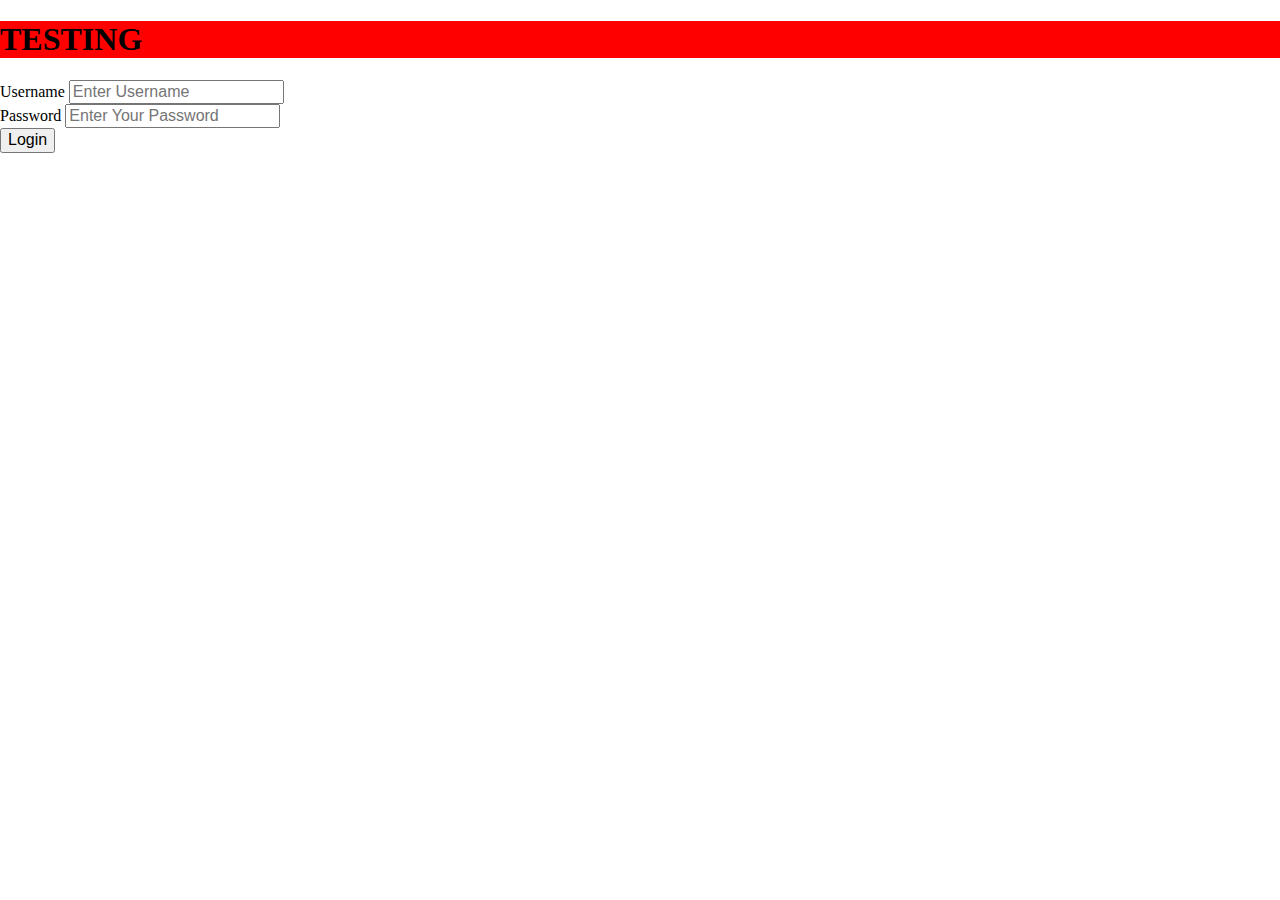
<file: FrontEnd/index.html>
<!DOCTYPE html>
<html lang="en">
<head>
  <meta charset="UTF-8">
  <meta name="viewport" content="width=device-width, initial-scale=1.0">
  <title>ERS</title>

  <link rel="stylesheet" href="./Styles/styles.css">

</head>

<body>
  
  <header>
    <h1>TESTING</h1>
  </header>

  <main>

    <div class='formWrapper'>

      <form>
        <div class='usernameWrapper'>
          <label for='inputUsername'>Username</label>
          <input type="text" id='inputUsername' name='inputUsername' placeholder="Enter Username">
        </div>
        <div class='passwordWrapper'>
          <label for="inputPassword">Password</label>
          <input type="password" id='inputPassword' name='inputPassword' placeholder="Enter Your Password">
        </div>
        <div class='buttonWrapper'>
          <button type="submit">Login</button>
        </div>
      </form>

    </div>

  </main>


  <script src='./Scripts/login.js'></script>

</body>


</html>
</file>
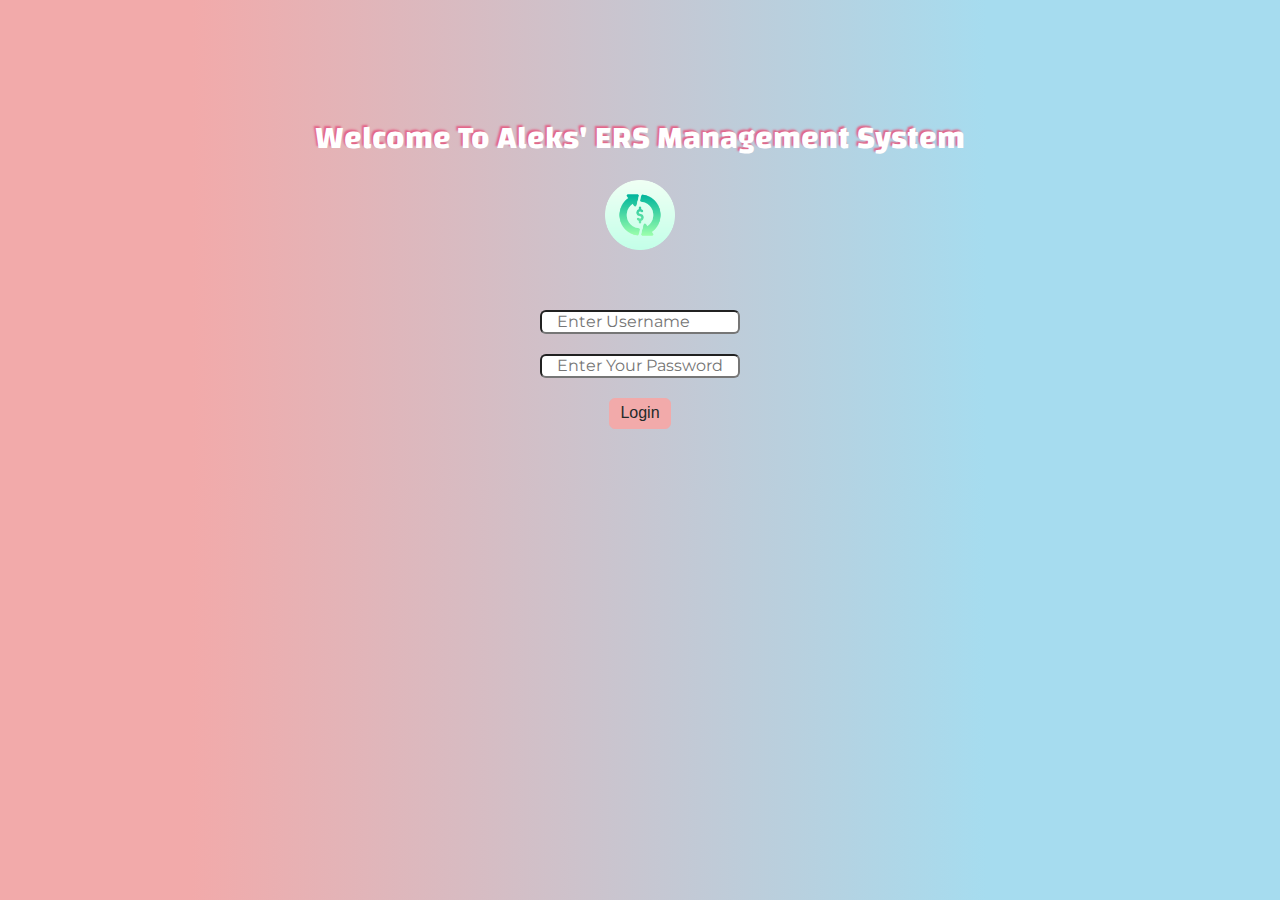
<file: src/main/webapp/FrontEnd/index.html>
<!DOCTYPE html>
<html lang="en">
<head>
  <meta charset="UTF-8">
  <meta name="viewport" content="width=device-width, initial-scale=1.0">
  <title>Aleks' ERS System</title>

  <link rel="apple-touch-icon" sizes="180x180" href="./Assets/favicon_io/apple-touch-icon.png">
  <link rel="icon" type="image/png" sizes="32x32" href="./Assets/favicon_io/favicon-32x32.png">
  <link rel="icon" type="image/png" sizes="16x16" href="./Assets/favicon_io/favicon-16x16.png">
  <link rel="manifest" href="./Assets/favicon_io/site.webmanifest">

  <link rel="stylesheet" href="./Styles/styles.css">

</head>

<body>
  
  <header>
    <h1>Welcome To Aleks' ERS Management System</h1>
    <img class='ersLogo' src='./Assets/Logo.png'>
  </header>

  <main>

    <div class='formWrapper'>

      <form>
        <div class='usernameWrapper'>
          <label for='inputUsername'></label>
          <input type="text" id='inputUsername' name='inputUsername' placeholder="Enter Username">
        </div>
        <div class='passwordWrapper'>
          <label for="inputPassword"></label>
          <input type="password" id='inputPassword' name='inputPassword' placeholder="Enter Your Password">
        </div>
        <div class='buttonWrapper'>
          <button class='ersButton' type="submit">Login</button>
        </div>
      </form>

    </div>

  </main>


  <script src='./Scripts/login.js'></script>

</body>


</html>
</file>
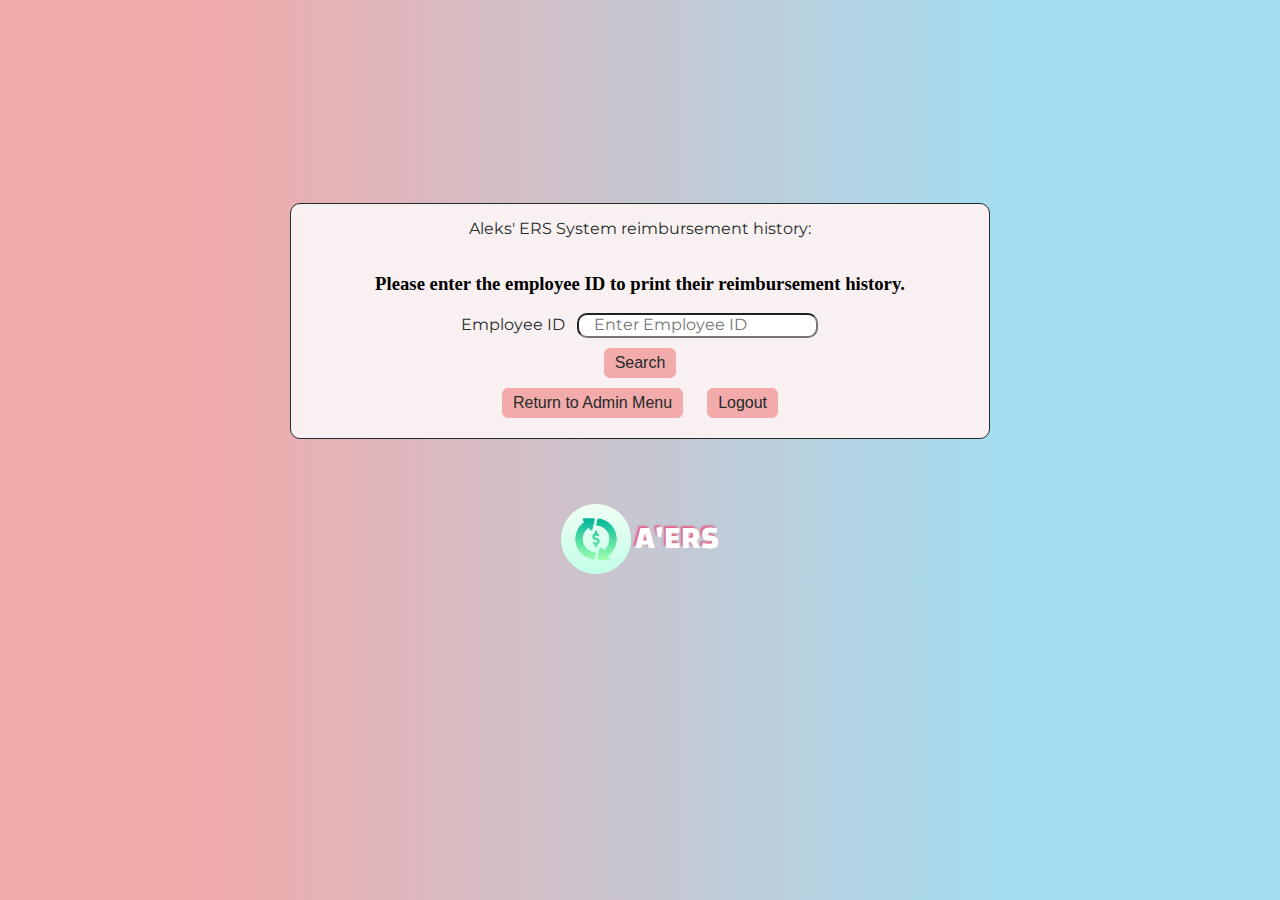
<file: src/main/webapp/FrontEnd/adminFind.html>
<!DOCTYPE html>
<html lang="en">
<head>
  <meta charset="UTF-8">
  <meta name="viewport" content="width=device-width, initial-scale=1.0">
  <title>Aleks' ERS System</title>

  <link rel="stylesheet" href="./Styles/styles.css">
</head>
<body>

  <header>
    <h1></h1>
  </header>

  <main class='adminFindMain'>
    <div>
      <p>Aleks' ERS System reimbursement history: </p>
    </div>

    <div>
      <h3>Please enter the employee ID to print their reimbursement history.</h3>
      <form>
        <div class='userIdWrapper'>
          <label for="inputUserId">Employee ID&nbsp;&nbsp;</label>
          <input type="text" id='inputUserId' name='inputUserId'placeholder='Enter Employee ID'>
          <button class='ersButton' type="submit">Search</button>
        </div>
      </form>
    </div>

    <div class='reimbursementHistory'></div>

    <div>
      <button class='ersButton' id="mainMenu" type=submit>Return to Admin Menu</button>
      <button class='ersButton' id="logout" type=submit>Logout</button>
    </div>

  </main>

  <div class='subLogoWrapper'><img class='ersLogo' src='./Assets/Logo.png'><h1>A'ERS</h1></div>
  
  <script src='./Scripts/adminFind.js'></script>
</body>
</html>
</file>
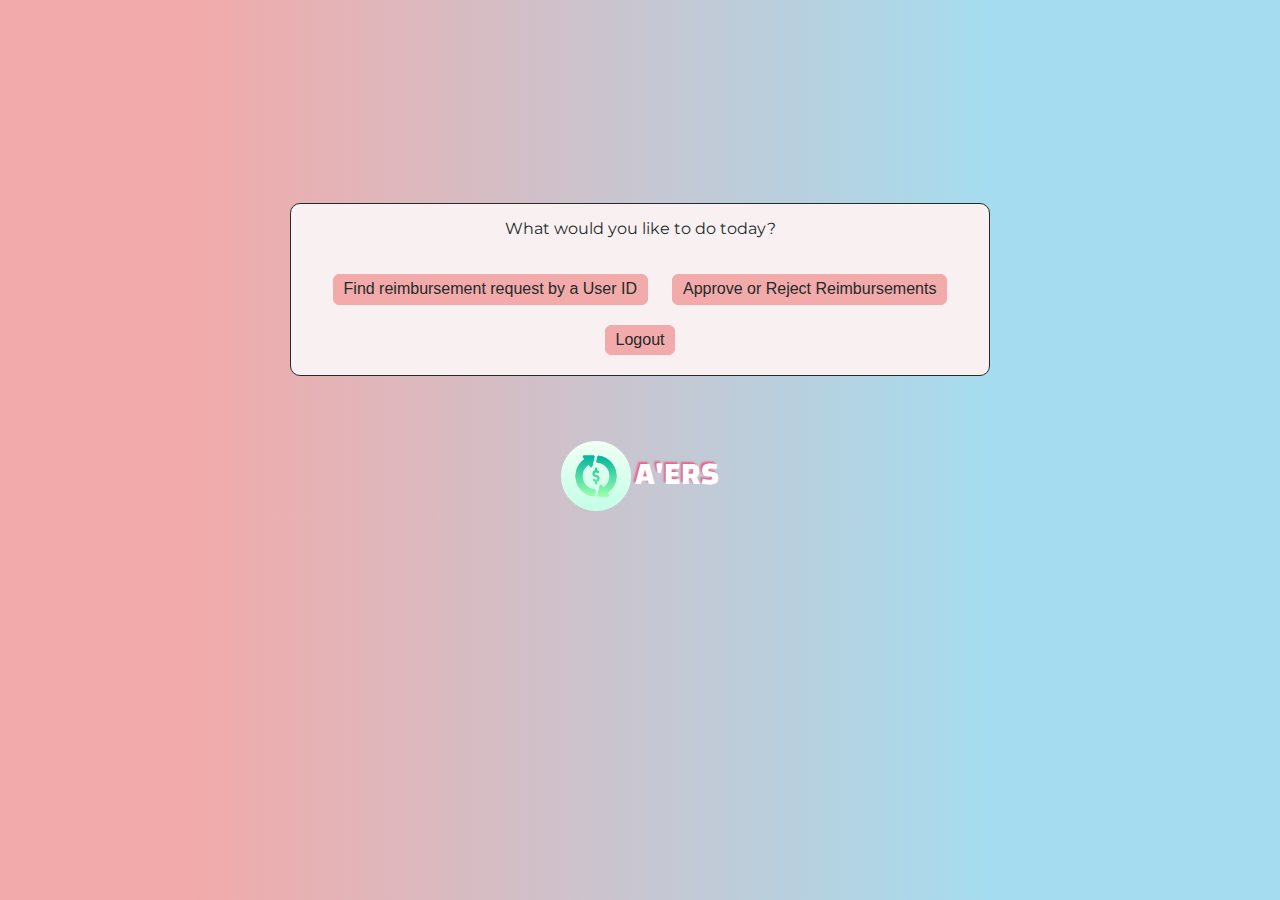
<file: src/main/webapp/FrontEnd/adminLogin.html>
<!DOCTYPE html>
<html lang="en">
<head>
  <meta charset="UTF-8">
  <meta name="viewport" content="width=device-width, initial-scale=1.0">
  <title>Aleks' ERS System</title>

  <link rel="stylesheet" href="./Styles/styles.css">
</head>
<body>

  <header>
    <h1></h1>
  </header>

  <main class='adminLoginMain'>
    <div>
      <p>What would you like to do today?</p>
    </div>

    <div class='adminLoginButtonWrapper'>
      <button class='ersButton' id="findUser" type=submit>Find reimbursement request by a User ID</button>
      <button class='ersButton' id="printAll" type=submit>Approve or Reject Reimbursements</button>
    </div>
    <button class='ersButton' id="logout" type=submit>Logout</button>
  </main>

  <div class='subLogoWrapper'><img class='ersLogo' src='./Assets/Logo.png'><h1>A'ERS</h1></div>
  
  <script src='./Scripts/adminLogin.js'></script>
</body>
</html>
</file>
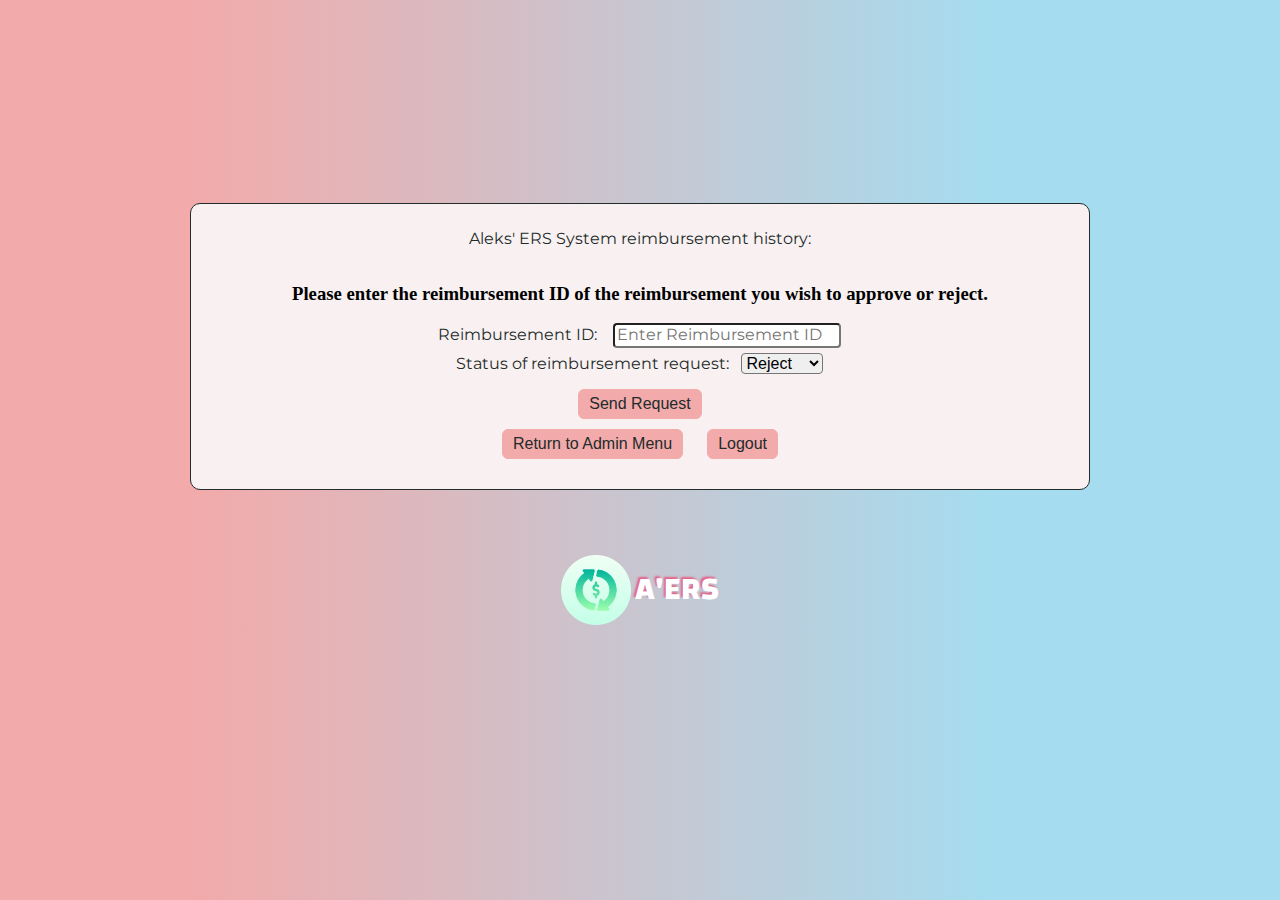
<file: src/main/webapp/FrontEnd/adminPrint.html>
<!DOCTYPE html>
<html lang="en">
<head>
  <meta charset="UTF-8">
  <meta name="viewport" content="width=device-width, initial-scale=1.0">
  <title>Aleks' ERS System</title>

  <link rel="stylesheet" href="./Styles/styles.css">
</head>
<body>

  <header>
    <h1></h1>
  </header>

  <main class='adminPrintMain'>
    <div>
      <p>Aleks' ERS System reimbursement history: </p>
    </div>

    <div>
      <h3>Please enter the reimbursement ID of the reimbursement you wish to approve or reject.</h3>
      <form>
        <div class='reimbursementIdWrapper'>
          <label for="inputReimbursementId">Reimbursement ID: &nbsp;&nbsp;</label>
          <input type="text" id='inputReimbursementId' name='inputReimbursementId'placeholder='Enter Reimbursement ID'>
        </div>
        <div class='statusWrapper'>
          <label for="inputStatus">Status of reimbursement request:&nbsp;&nbsp;</label>
          <select name='inputStatus' id='inputStatus' >
            <option value="Rejected">Reject</option>
            <option value="Approved">Approve</option>
          </select>
        </div>
        <div class='buttonWrapper'>
          <button class='ersButton' type="submit">Send Request</button>
        </div>
      </form>
    </div>

    <div class='reimbursementHistory'></div>

    <div>
      <button class='ersButton' id="mainMenu" type=submit>Return to Admin Menu</button>
      <button class='ersButton' id="logout" type=submit>Logout</button>
    </div>

  </main>

  <div class='subLogoWrapper'><img class='ersLogo' src='./Assets/Logo.png'><h1>A'ERS</h1></div>
  
  <script src='./Scripts/adminPrint.js'></script>
</body>
</html>
</file>
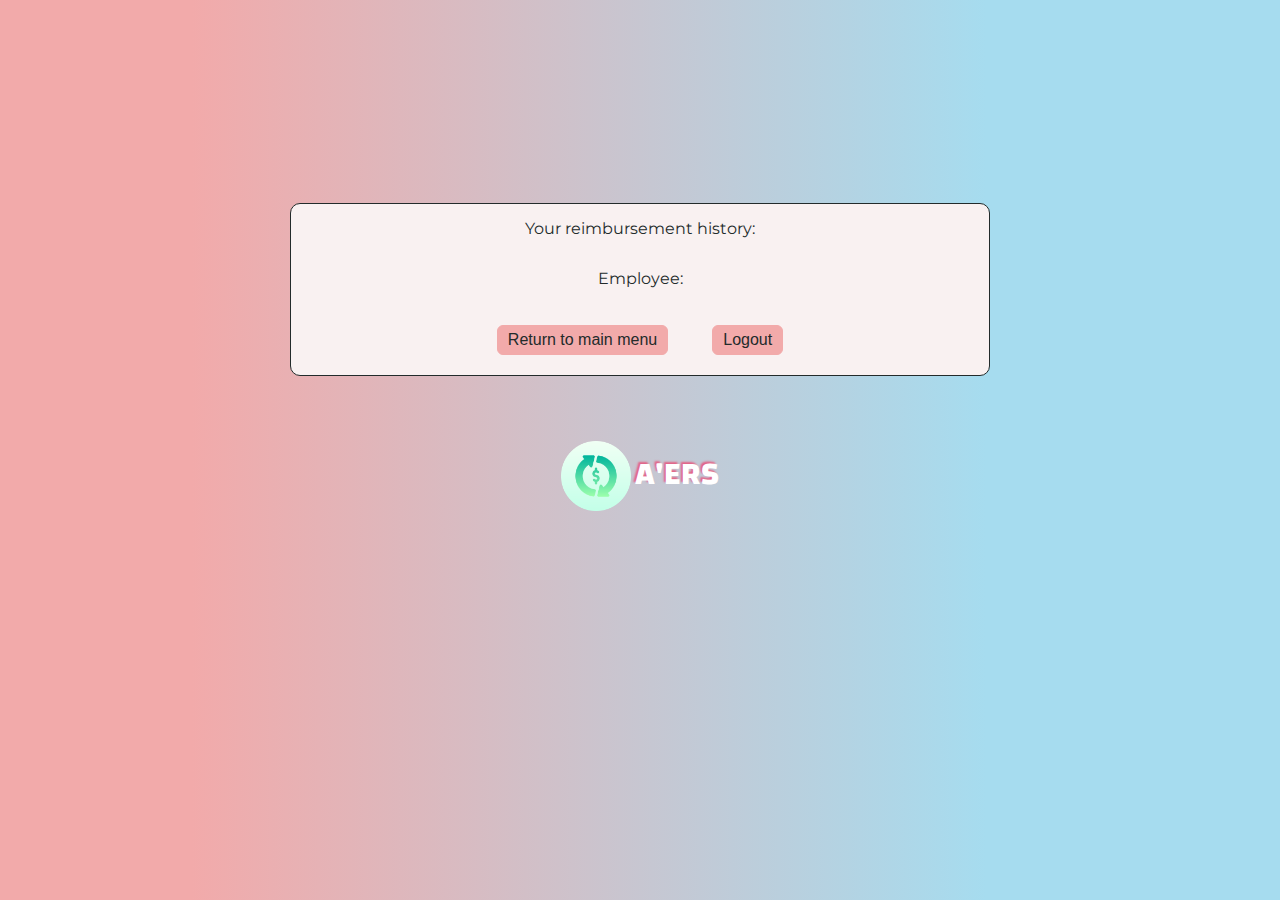
<file: src/main/webapp/FrontEnd/userHistory.html>
<!DOCTYPE html>
<html lang="en">
<head>
  <meta charset="UTF-8">
  <meta name="viewport" content="width=device-width, initial-scale=1.0">
  <title>Aleks' ERS System</title>

  <link rel="stylesheet" href="./Styles/styles.css">
</head>
<body>

  <header>
    <h1></h1>
  </header>

  <main class='userHistoryMain'>
    <div>
      <p>Your reimbursement history:</p>
    </div>

    <div class='reimbursementHistory'>
      <p>Employee: </p>
    </div>

    <div>
      
      <button class='ersButton' id="mainMenu" type=submit>Return to main menu</button>
      <button class='ersButton' id="logout" type=submit>Logout</button>
    </div>

  </main>
  
  <div class='subLogoWrapper'><img class='ersLogo' src='./Assets/Logo.png'><h1>A'ERS</h1></div>

  <script src='./Scripts/userHistory.js'></script>
</body>
</html>
</file>
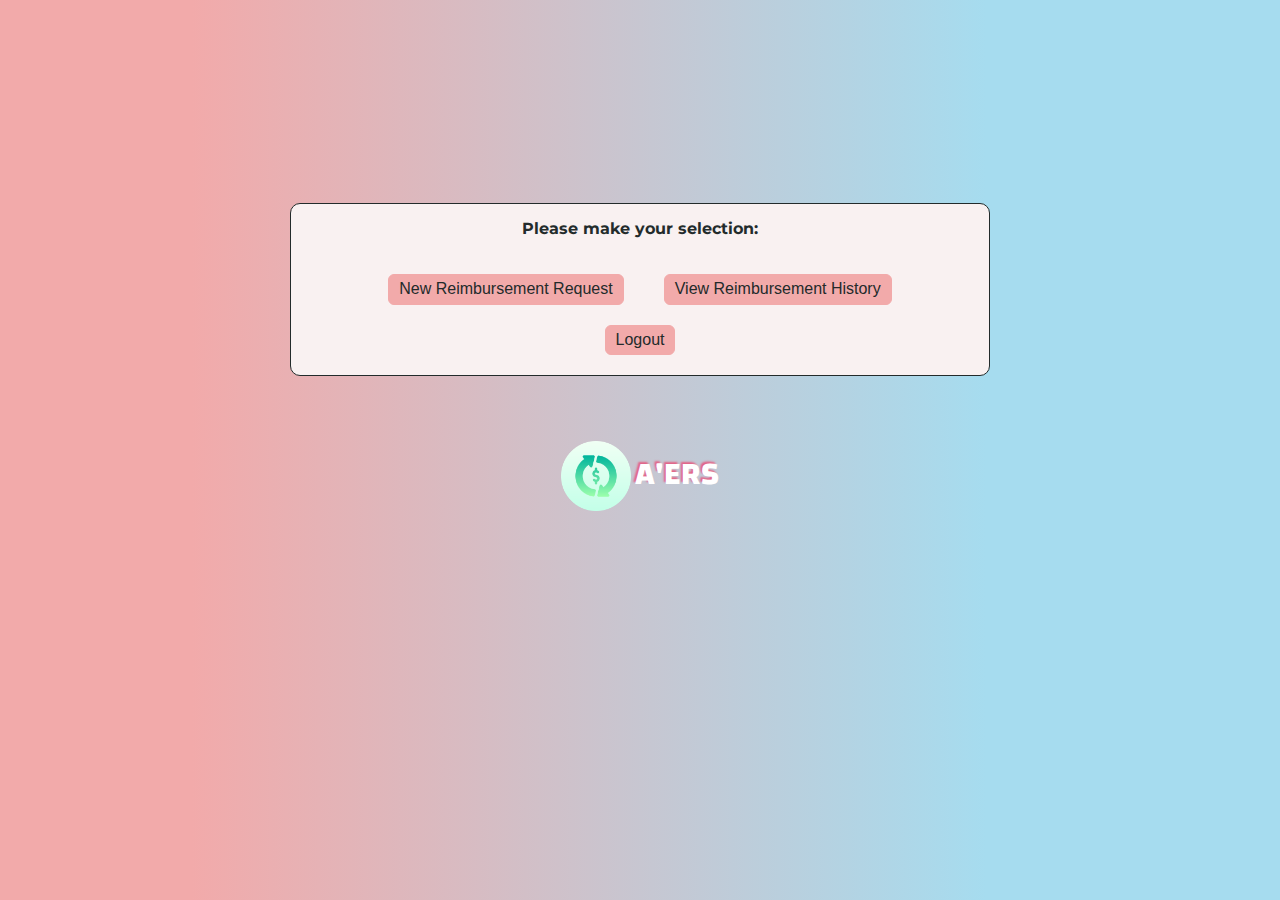
<file: src/main/webapp/FrontEnd/userLogin.html>
<!DOCTYPE html>
<html lang="en">
<head>
  <meta charset="UTF-8">
  <meta name="viewport" content="width=device-width, initial-scale=1.0">
  <title>Aleks' ERS System</title>

  <link rel="stylesheet" href="./Styles/styles.css">
</head>
<body>

  <header>
    <h1></h1>
  </header>

  <main class='userLoginMain'>
    <div class='subHeaderLogin'>
      <p>Please make your selection:</p>
    </div>

    <div class='userLoginWrapper'>
      <button class='ersButton' id="newReimbursement" type=submit>New Reimbursement Request</button>
      <button class='ersButton' id="reimbursementHistory" type=submit>View Reimbursement History</button>
    </div>
    <button class='ersButton' id="logout" type=submit>Logout</button>
  </main>
  
  <div class='subLogoWrapper'><img class='ersLogo' src='./Assets/Logo.png'><h1>A'ERS</h1></div>

  <script src='./Scripts/userLogin.js'></script>
</body>
</html>
</file>
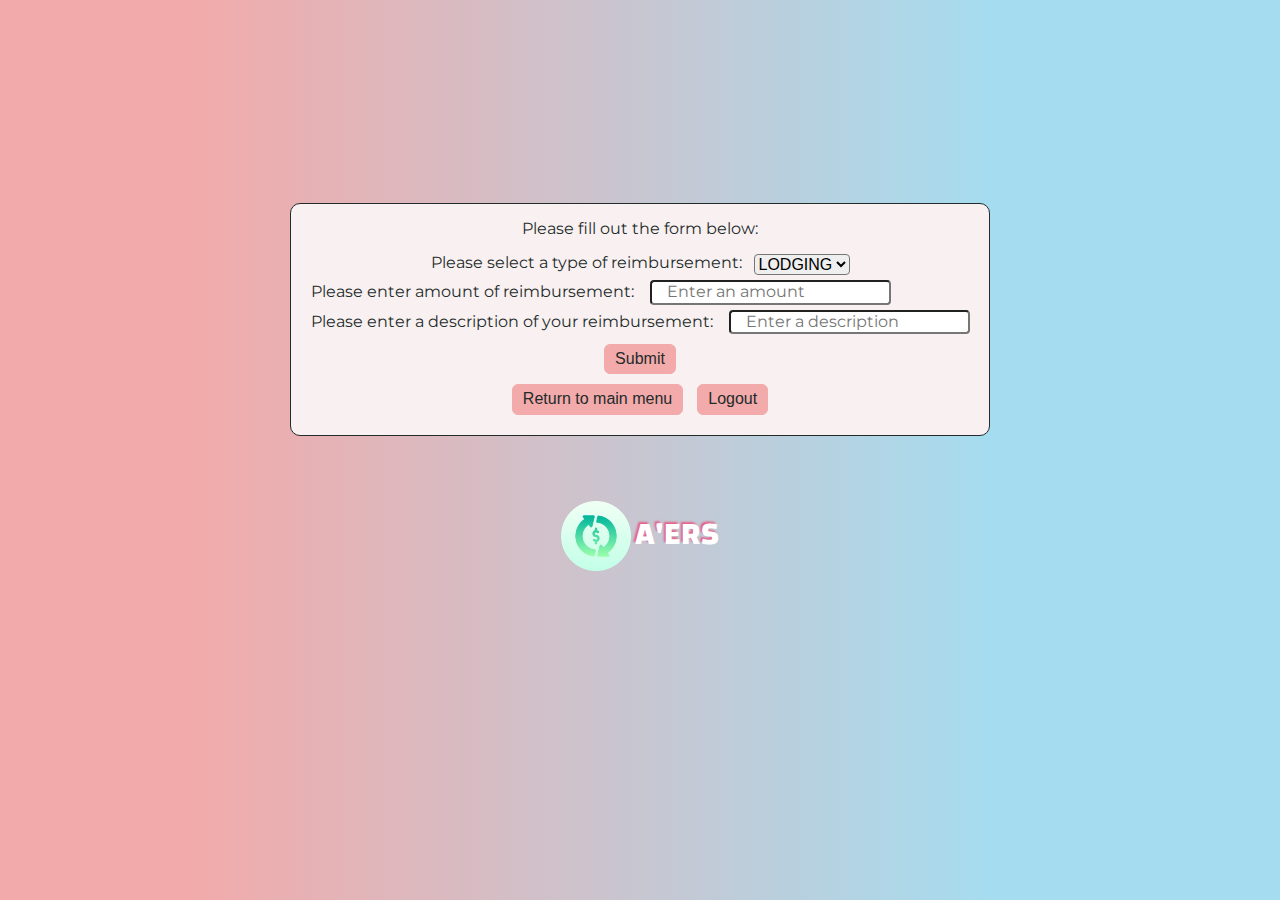
<file: src/main/webapp/FrontEnd/userReimbursement.html>
<!DOCTYPE html>
<html lang="en">
<head>
  <meta charset="UTF-8">
  <meta name="viewport" content="width=device-width, initial-scale=1.0">
  <title>Aleks' ERS System</title>

  <link rel="stylesheet" href="./Styles/styles.css">
</head>
<body>

  <header>
    <h1></h1>
  </header>

  <main class='userReimbursementMain'>
    <div>
      <p>Please fill out the form below:</p>
    </div>

    <div>
      <form>
        <div class='purposeWrapper'>
          <label for='inputPurpose'>Please select a type of reimbursement: &nbsp;&nbsp;</label>
          <select id=inputPurpose name='purpose'>
            <option value='LODGING'>LODGING</option>
            <option value='TRAVEL'>TRAVEL</option>
            <option value='FOOD'>FOOD</option>
            <option value='OTHER'>OTHER</option>
          </select>
        </div>
        <div class='amountWrapper'>
          <label for="inputAmount">Please enter amount of reimbursement: &nbsp;&nbsp;</label>
          <input type="number" id='inputAmount' min="1" name='inputAmount' placeholder="Enter an amount">
        </div>
        <div class='descriptionWrapper'>
          <label for="inputDescription">Please enter a description of your reimbursement: &nbsp;&nbsp;</label>
          <input type="text" id='inputDescription' name='inputDescription' placeholder="Enter a description">
        </div>
        <div class='buttonWrapper'>
          <button class='ersButton' type="submit">Submit</button>
        </div>
      </form>
    </div>

    <div>
      <button class='ersButton' id="mainMenu" type=submit>Return to main menu</button>
      <button class='ersButton' id="logout" type=submit>Logout</button>
    </div>

  </main>
  
  <div class='subLogoWrapper'><img class='ersLogo' src='./Assets/Logo.png'><h1>A'ERS</h1></div>

  <script src='./Scripts/userReimbursement.js'></script>
</body>
</html>
</file>
<file: FrontEnd/Styles/styles.css>
html {
  line-height: 1.15;
  -ms-text-size-adjust: 100%;
  -webkit-text-size-adjust: 100%;
}

body {
  margin: 0;
}

article, aside, footer, header, nav, section {
  display: block;
}

h1 {
  font-size: 2em;
  margin: .67em 0;
}

figcaption, figure, main {
  display: block;
}

figure {
  margin: 1em 40px;
}

hr {
  -webkit-box-sizing: content-box;
          box-sizing: content-box;
  height: 0;
  overflow: visible;
}

pre {
  font-family: monospace,monospace;
  font-size: 1em;
}

a {
  background-color: transparent;
  -webkit-text-decoration-skip: objects;
}

abbr[title] {
  border-bottom: none;
  text-decoration: underline;
  -webkit-text-decoration: underline dotted;
          text-decoration: underline dotted;
}

b, strong {
  font-weight: inherit;
}

b, strong {
  font-weight: bolder;
}

code, kbd, samp {
  font-family: monospace,monospace;
  font-size: 1em;
}

dfn {
  font-style: italic;
}

mark {
  background-color: #ff0;
  color: #000;
}

small {
  font-size: 80%;
}

sub, sup {
  font-size: 75%;
  line-height: 0;
  position: relative;
  vertical-align: baseline;
}

sub {
  bottom: -.25em;
}

sup {
  top: -.5em;
}

audio, video {
  display: inline-block;
}

audio:not([controls]) {
  display: none;
  height: 0;
}

img {
  border-style: none;
}

svg:not(:root) {
  overflow: hidden;
}

button, input, optgroup, select, textarea {
  font-family: sans-serif;
  font-size: 100%;
  line-height: 1.15;
  margin: 0;
}

button, input {
  overflow: visible;
}

button, select {
  text-transform: none;
}

button, html [type=button], [type=reset], [type=submit] {
  -webkit-appearance: button;
}

button::-moz-focus-inner, [type=button]::-moz-focus-inner, [type=reset]::-moz-focus-inner, [type=submit]::-moz-focus-inner {
  border-style: none;
  padding: 0;
}

button:-moz-focusring, [type=button]:-moz-focusring, [type=reset]:-moz-focusring, [type=submit]:-moz-focusring {
  outline: 1px dotted ButtonText;
}

fieldset {
  padding: .35em .75em .625em;
}

legend {
  -webkit-box-sizing: border-box;
          box-sizing: border-box;
  color: inherit;
  display: table;
  max-width: 100%;
  padding: 0;
  white-space: normal;
}

progress {
  display: inline-block;
  vertical-align: baseline;
}

textarea {
  overflow: auto;
}

[type=checkbox], [type=radio] {
  -webkit-box-sizing: border-box;
          box-sizing: border-box;
  padding: 0;
}

[type=number]::-webkit-inner-spin-button, [type=number]::-webkit-outer-spin-button {
  height: auto;
}

[type=search] {
  -webkit-appearance: textfield;
  outline-offset: -2px;
}

[type=search]::-webkit-search-cancel-button, [type=search]::-webkit-search-decoration {
  -webkit-appearance: none;
}

::-webkit-file-upload-button {
  -webkit-appearance: button;
  font: inherit;
}

details, menu {
  display: block;
}

summary {
  display: list-item;
}

canvas {
  display: inline-block;
}

template {
  display: none;
}

[hidden] {
  display: none;
}

.clearfix:after {
  visibility: hidden;
  display: block;
  font-size: 0;
  content: '';
  clear: both;
  height: 0;
}

html {
  -webkit-box-sizing: border-box;
  box-sizing: border-box;
}

*, *:before, *:after {
  -webkit-box-sizing: inherit;
          box-sizing: inherit;
}

.sr-only {
  position: absolute;
  width: 1px;
  height: 1px;
  margin: -1px;
  border: 0;
  padding: 0;
  white-space: nowrap;
  -webkit-clip-path: inset(100%);
          clip-path: inset(100%);
  clip: rect(0 0 0 0);
  overflow: hidden;
}

h1 {
  background-color: red;
}
/*# sourceMappingURL=styles.css.map */
</file>
<file: src/main/webapp/FrontEnd/Styles/styles.css>
@import url("https://fonts.googleapis.com/css2?family=Montserrat:wght@400;500;600&display=swap");
@import url("https://fonts.googleapis.com/css2?family=Changa:wght@500;600&family=Montserrat:wght@400;500;600&display=swap");
html {
  line-height: 1.15;
  -ms-text-size-adjust: 100%;
  -webkit-text-size-adjust: 100%;
}

body {
  margin: 0;
}

article, aside, footer, header, nav, section {
  display: block;
}

h1 {
  font-size: 2em;
  margin: .67em 0;
}

figcaption, figure, main {
  display: block;
}

figure {
  margin: 1em 40px;
}

hr {
  -webkit-box-sizing: content-box;
          box-sizing: content-box;
  height: 0;
  overflow: visible;
}

pre {
  font-family: monospace,monospace;
  font-size: 1em;
}

a {
  background-color: transparent;
  -webkit-text-decoration-skip: objects;
}

abbr[title] {
  border-bottom: none;
  text-decoration: underline;
  -webkit-text-decoration: underline dotted;
          text-decoration: underline dotted;
}

b, strong {
  font-weight: inherit;
}

b, strong {
  font-weight: bolder;
}

code, kbd, samp {
  font-family: monospace,monospace;
  font-size: 1em;
}

dfn {
  font-style: italic;
}

mark {
  background-color: #ff0;
  color: #000;
}

small {
  font-size: 80%;
}

sub, sup {
  font-size: 75%;
  line-height: 0;
  position: relative;
  vertical-align: baseline;
}

sub {
  bottom: -.25em;
}

sup {
  top: -.5em;
}

audio, video {
  display: inline-block;
}

audio:not([controls]) {
  display: none;
  height: 0;
}

img {
  border-style: none;
}

svg:not(:root) {
  overflow: hidden;
}

button, input, optgroup, select, textarea {
  font-family: sans-serif;
  font-size: 100%;
  line-height: 1.15;
  margin: 0;
}

button, input {
  overflow: visible;
}

button, select {
  text-transform: none;
}

button, html [type=button], [type=reset], [type=submit] {
  -webkit-appearance: button;
}

button::-moz-focus-inner, [type=button]::-moz-focus-inner, [type=reset]::-moz-focus-inner, [type=submit]::-moz-focus-inner {
  border-style: none;
  padding: 0;
}

button:-moz-focusring, [type=button]:-moz-focusring, [type=reset]:-moz-focusring, [type=submit]:-moz-focusring {
  outline: 1px dotted ButtonText;
}

fieldset {
  padding: .35em .75em .625em;
}

legend {
  -webkit-box-sizing: border-box;
          box-sizing: border-box;
  color: inherit;
  display: table;
  max-width: 100%;
  padding: 0;
  white-space: normal;
}

progress {
  display: inline-block;
  vertical-align: baseline;
}

textarea {
  overflow: auto;
}

[type=checkbox], [type=radio] {
  -webkit-box-sizing: border-box;
          box-sizing: border-box;
  padding: 0;
}

[type=number]::-webkit-inner-spin-button, [type=number]::-webkit-outer-spin-button {
  height: auto;
}

[type=search] {
  -webkit-appearance: textfield;
  outline-offset: -2px;
}

[type=search]::-webkit-search-cancel-button, [type=search]::-webkit-search-decoration {
  -webkit-appearance: none;
}

::-webkit-file-upload-button {
  -webkit-appearance: button;
  font: inherit;
}

details, menu {
  display: block;
}

summary {
  display: list-item;
}

canvas {
  display: inline-block;
}

template {
  display: none;
}

[hidden] {
  display: none;
}

.clearfix:after {
  visibility: hidden;
  display: block;
  font-size: 0;
  content: '';
  clear: both;
  height: 0;
}

html {
  -webkit-box-sizing: border-box;
  box-sizing: border-box;
}

*, *:before, *:after {
  -webkit-box-sizing: inherit;
          box-sizing: inherit;
}

.sr-only {
  position: absolute;
  width: 1px;
  height: 1px;
  margin: -1px;
  border: 0;
  padding: 0;
  white-space: nowrap;
  -webkit-clip-path: inset(100%);
          clip-path: inset(100%);
  clip: rect(0 0 0 0);
  overflow: hidden;
}

html {
  background: -webkit-gradient(linear, left top, right top, color-stop(15%, #f2aaaa), color-stop(77%, #a6dcef));
  background: linear-gradient(90deg, #f2aaaa 15%, #a6dcef 77%);
}

body p,
body label,
body input {
  color: #232b2b;
  font-family: "Montserrat", sans-serif;
}

body button {
  color: #232b2b;
  background-color: #f2aaaa;
  padding: 5px 10px;
  border-radius: 6px;
  border: 1px solid #f2aaaa;
  transition: all .4s ease;
  -webkit-transition: all .4s ease;
}

body button:hover {
  border: 1px solid #232b2b;
  color: #f2aaaa;
  background-color: #232b2b;
  cursor: pointer;
  -webkit-transform: scale(1.2);
          transform: scale(1.2);
}

body header {
  display: -webkit-box;
  display: -ms-flexbox;
  display: flex;
  -webkit-box-pack: center;
      -ms-flex-pack: center;
          justify-content: center;
  -webkit-box-align: center;
      -ms-flex-align: center;
          align-items: center;
  -webkit-box-orient: vertical;
  -webkit-box-direction: normal;
      -ms-flex-direction: column;
          flex-direction: column;
  padding-top: 100px;
}

body header .ersLogo {
  height: 70px;
}

body header h1, body header h2, body header h3, body header h4, body header h5, body header h6 {
  font-family: "Changa", sans-serif;
  color: #ffff;
  text-shadow: -2px -2px 2px #e36387;
  display: -webkit-box;
  display: -ms-flexbox;
  display: flex;
  -webkit-box-pack: center;
      -ms-flex-pack: center;
          justify-content: center;
  -webkit-box-align: center;
      -ms-flex-align: center;
          align-items: center;
}

body .formWrapper {
  display: -webkit-box;
  display: -ms-flexbox;
  display: flex;
  -webkit-box-pack: center;
      -ms-flex-pack: center;
          justify-content: center;
  -webkit-box-align: center;
      -ms-flex-align: center;
          align-items: center;
}

body .formWrapper form {
  background-size: contain;
  padding: 60px;
  display: -webkit-box;
  display: -ms-flexbox;
  display: flex;
  -webkit-box-orient: vertical;
  -webkit-box-direction: normal;
      -ms-flex-direction: column;
          flex-direction: column;
  -webkit-box-pack: center;
      -ms-flex-pack: center;
          justify-content: center;
  -webkit-box-align: center;
      -ms-flex-align: center;
          align-items: center;
}

body .formWrapper form .usernameWrapper,
body .formWrapper form .passwordWrapper {
  margin-bottom: 20px;
  margin-bottom: 20px;
}

body .formWrapper form .usernameWrapper input,
body .formWrapper form .passwordWrapper input {
  width: 200px;
  border-radius: 6px;
  padding-left: 15px;
}

body .formWrapper form .usernameWrapper #inputUsername,
body .formWrapper form .passwordWrapper #inputUsername {
  padding-left: 15px;
}

.userLoginMain {
  background-color: #f9f1f1;
  margin: 60px auto;
  width: 700px;
  border: 1px solid #232b2b;
  border-radius: 10px;
}

.userLoginMain .subHeaderLogin {
  display: -webkit-box;
  display: -ms-flexbox;
  display: flex;
  -webkit-box-pack: center;
      -ms-flex-pack: center;
          justify-content: center;
  font-weight: bold;
}

.userLoginMain .userLoginWrapper {
  display: -webkit-box;
  display: -ms-flexbox;
  display: flex;
  -webkit-box-pack: center;
      -ms-flex-pack: center;
          justify-content: center;
}

.userLoginMain .userLoginWrapper button {
  margin: 20px;
}

.userLoginMain #logout {
  display: -webkit-box;
  display: -ms-flexbox;
  display: flex;
  -webkit-box-pack: center;
      -ms-flex-pack: center;
          justify-content: center;
  margin: 0 auto 20px;
}

.userHistoryMain {
  background-color: #f9f1f1;
  margin: 60px auto;
  display: -webkit-box;
  display: -ms-flexbox;
  display: flex;
  -webkit-box-pack: center;
      -ms-flex-pack: center;
          justify-content: center;
  -webkit-box-align: center;
      -ms-flex-align: center;
          align-items: center;
  -webkit-box-orient: vertical;
  -webkit-box-direction: normal;
      -ms-flex-direction: column;
          flex-direction: column;
  border: 1px solid #232b2b;
  width: 700px;
  border-radius: 10px;
}

.userHistoryMain .ersButton {
  margin: 20px;
}

.userReimbursementMain {
  margin: 60px auto;
  display: -webkit-box;
  display: -ms-flexbox;
  display: flex;
  -webkit-box-pack: center;
      -ms-flex-pack: center;
          justify-content: center;
  -webkit-box-align: center;
      -ms-flex-align: center;
          align-items: center;
  -webkit-box-orient: vertical;
  -webkit-box-direction: normal;
      -ms-flex-direction: column;
          flex-direction: column;
  border: 1px solid #232b2b;
  width: 700px;
  border-radius: 10px;
  background-color: #f9f1f1;
}

.userReimbursementMain .purposeWrapper {
  display: -webkit-box;
  display: -ms-flexbox;
  display: flex;
  -webkit-box-pack: center;
      -ms-flex-pack: center;
          justify-content: center;
  margin-bottom: 5px;
}

.userReimbursementMain .purposeWrapper #inputPurpose {
  border-radius: 4px;
}

.userReimbursementMain #inputAmount {
  border-radius: 4px;
  padding-left: 15px;
}

.userReimbursementMain #inputDescription {
  margin-top: 5px;
  border-radius: 4px;
  padding-left: 15px;
}

.userReimbursementMain .buttonWrapper {
  display: -webkit-box;
  display: -ms-flexbox;
  display: flex;
  -webkit-box-pack: center;
      -ms-flex-pack: center;
          justify-content: center;
  margin: 10px;
}

.userReimbursementMain #mainMenu {
  margin-right: 10px;
  margin-bottom: 20px;
}

.adminPrintMain {
  background-color: #f9f1f1;
  padding: 10px;
  margin: 60px auto;
  display: -webkit-box;
  display: -ms-flexbox;
  display: flex;
  -webkit-box-pack: center;
      -ms-flex-pack: center;
          justify-content: center;
  -webkit-box-align: center;
      -ms-flex-align: center;
          align-items: center;
  -webkit-box-orient: vertical;
  -webkit-box-direction: normal;
      -ms-flex-direction: column;
          flex-direction: column;
  border: 1px solid #232b2b;
  width: 900px;
  border-radius: 10px;
}

.adminPrintMain form {
  display: -webkit-box;
  display: -ms-flexbox;
  display: flex;
  -webkit-box-pack: center;
      -ms-flex-pack: center;
          justify-content: center;
  -webkit-box-align: center;
      -ms-flex-align: center;
          align-items: center;
  -webkit-box-orient: vertical;
  -webkit-box-direction: normal;
      -ms-flex-direction: column;
          flex-direction: column;
}

.adminPrintMain form #inputReimbursementId,
.adminPrintMain form #inputStatus {
  border-radius: 4px;
  margin-bottom: 5px;
}

.adminPrintMain form .buttonWrapper {
  margin: 10px;
}

.adminPrintMain #mainMenu {
  margin-right: 20px;
  margin-bottom: 20px;
}

.adminLoginMain {
  display: -webkit-box;
  display: -ms-flexbox;
  display: flex;
  -webkit-box-pack: center;
      -ms-flex-pack: center;
          justify-content: center;
  -webkit-box-align: center;
      -ms-flex-align: center;
          align-items: center;
  -webkit-box-orient: vertical;
  -webkit-box-direction: normal;
      -ms-flex-direction: column;
          flex-direction: column;
  border: 1px solid #232b2b;
  border-radius: 10px;
  width: 700px;
  margin: 60px auto;
  background-color: #f9f1f1;
}

.adminLoginMain .adminLoginButtonWrapper button {
  margin: 20px 10px;
}

.adminLoginMain #logout {
  margin-bottom: 20px;
}

.adminFindMain {
  background-color: #f9f1f1;
  display: -webkit-box;
  display: -ms-flexbox;
  display: flex;
  -webkit-box-pack: center;
      -ms-flex-pack: center;
          justify-content: center;
  -webkit-box-align: center;
      -ms-flex-align: center;
          align-items: center;
  -webkit-box-orient: vertical;
  -webkit-box-direction: normal;
      -ms-flex-direction: column;
          flex-direction: column;
  border: 1px solid #232b2b;
  border-radius: 10px;
  width: 700px;
  margin: 60px auto;
}

.adminFindMain form {
  display: -webkit-box;
  display: -ms-flexbox;
  display: flex;
  -webkit-box-pack: center;
      -ms-flex-pack: center;
          justify-content: center;
  -webkit-box-align: center;
      -ms-flex-align: center;
          align-items: center;
  -webkit-box-orient: vertical;
  -webkit-box-direction: normal;
      -ms-flex-direction: column;
          flex-direction: column;
}

.adminFindMain form button {
  display: block;
  margin: 10px auto;
}

.adminFindMain form #inputUserId {
  border-radius: 10px;
  padding-left: 15px;
}

.adminFindMain #mainMenu {
  margin-right: 20px;
  margin-bottom: 20px;
}

.subLogoWrapper {
  font-family: "Changa", sans-serif;
  color: #ffff;
  text-shadow: -2px -2px 2px #e36387;
  display: -webkit-box;
  display: -ms-flexbox;
  display: flex;
  -webkit-box-pack: center;
      -ms-flex-pack: center;
          justify-content: center;
  -webkit-box-align: center;
      -ms-flex-align: center;
          align-items: center;
}

.subLogoWrapper img {
  height: 70px;
  margin-right: 4px;
}

.rejectedRed {
  background-color: #f59aa8;
}

.approvedGreen {
  background-color: #b0dfc2;
}

.pendingYellow {
  background-color: #ffffb7;
}
/*# sourceMappingURL=styles.css.map */
</file>
